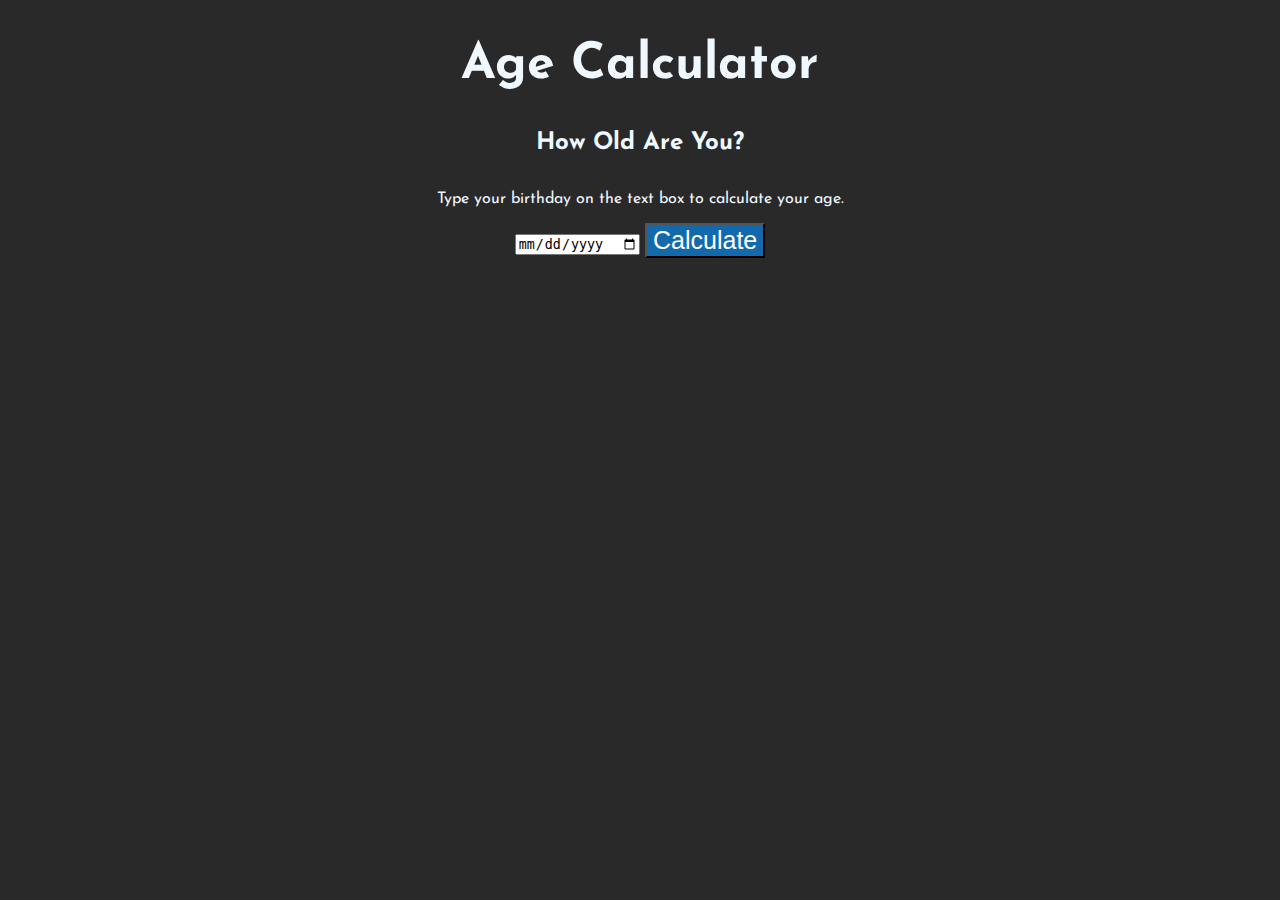
<file: age.html>
<!DOCTYPE html>
<html lang="en">
<head>
    <meta charset="UTF-8">
    <meta http-equiv="X-UA-Compatible" content="IE=edge">
    <meta name="viewport" content="width=device-width, initial-scale=1.0">
    <link rel="stylesheet" href="age.css">
    <link href="https://fonts.googleapis.com/css?family=Josefin+Sans:300,400,700" rel="stylesheet">
   <script src="https://cdnjs.cloudflare.com/ajax/libs/jquery/3.1.1/jquery.min.js"></script>
   <script src="https://cdnjs.cloudflare.com/ajax/libs/twitter-bootstrap/4.0.0-alpha.6/js/bootstrap.min.js"></script>
    <script src="https://cdnjs.cloudflare.com/ajax/libs/twitter-bootstrap/4.0.0-alpha.6/css/bootstrap.min.css"></script>
   <script src="age.js"></script>
    <title>Age Calculator</title>
</head>
<body>

    <h1>Age Calculator</h1>    
      <div class="container">
        <div class="text-center">
          <h2>How Old Are You?</h2>
          <p>Type your birthday on the text box to calculate your age.</p>
          <input type="date" id="birthday">
          <button class="btn btn-primary" id="calculate">Calculate</button>
          <p id="yourAge"></p>
        </div>
      </div> 
<script src="age.js"></script>
<script src="https://cdnjs.cloudflare.com/ajax/libs/jquery/3.1.1/jquery.min.js"></script>
<script src="https://cdnjs.cloudflare.com/ajax/libs/twitter-bootstrap/4.0.0-alpha.6/js/bootstrap.min.js"></script>
</body>
</html>
</file>
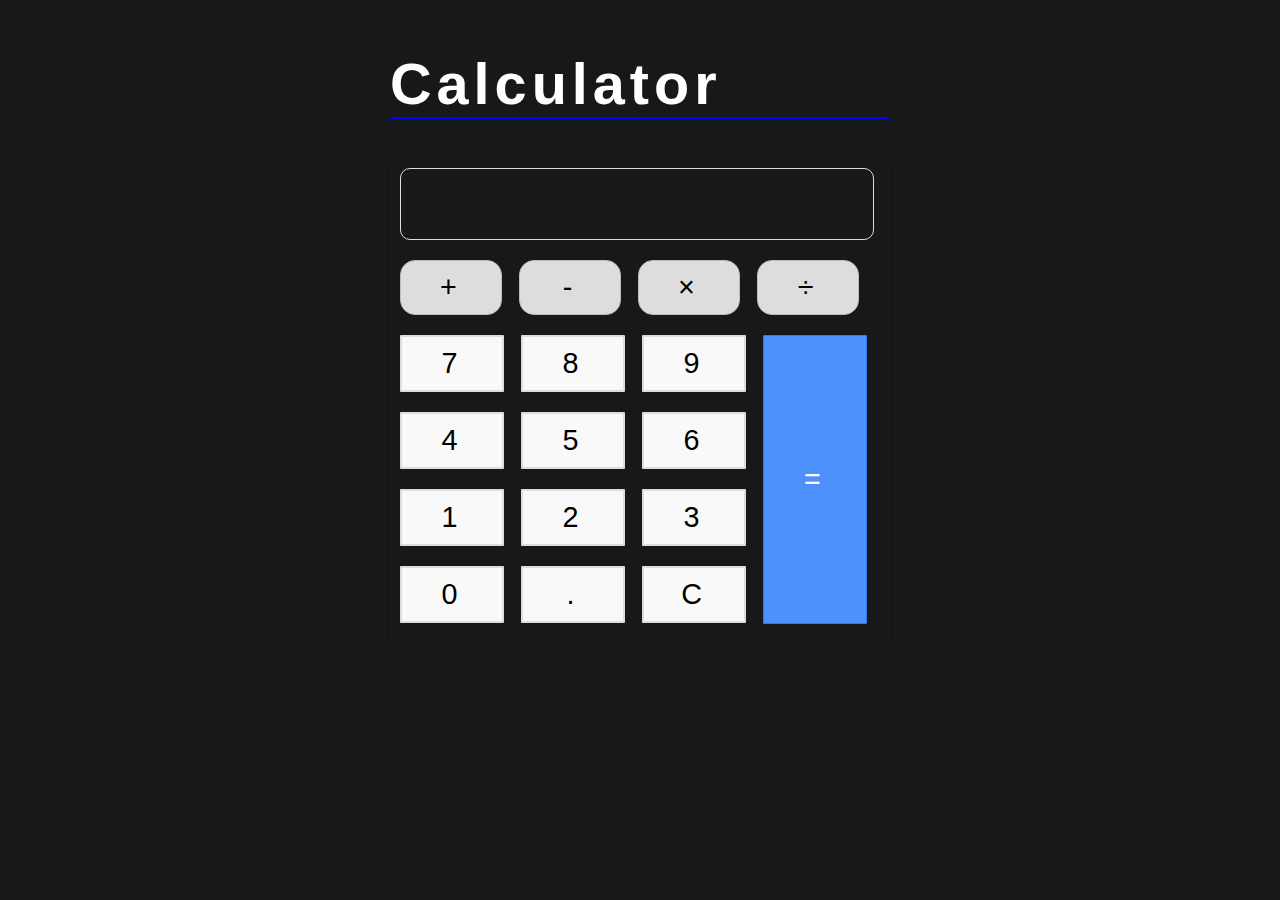
<file: calulator.html>
<!DOCTYPE html>
<html lang="en">
<head>
    <meta charset="UTF-8">
    <meta http-equiv="X-UA-Compatible" content="IE=edge">
    <meta name="viewport" content="width=device-width, initial-scale=1.0">
    <link rel="stylesheet" href="calculator.css">
    <title>Calculator</title>
</head>
<body>
    <h1 style="color: white;border-bottom: 2px solid blue;">Calculator</h1>
    <div class="calculator">
        <div class="input" id="input"></div>
        <div class="buttons">
          <div class="operators">
            <div>+</div>
            <div>-</div>
            <div>&times;</div>
            <div>&divide;</div>
          </div>
          <div class="leftPanel">
            <div class="numbers">
              <div>7</div>
              <div>8</div>
              <div>9</div>
            </div>
            <div class="numbers">
              <div>4</div>
              <div>5</div>
              <div>6</div>
            </div>
            <div class="numbers">
              <div>1</div>
              <div>2</div>
              <div>3</div>
            </div>
            <div class="numbers">
              <div>0</div>
              <div>.</div>
              <div id="clear">C</div>
            </div>
          </div>
          <div class="equal" id="result">=</div>
        </div>
      </div>
    <script src="calculator.js"></script>
</body>
</html>
</file>
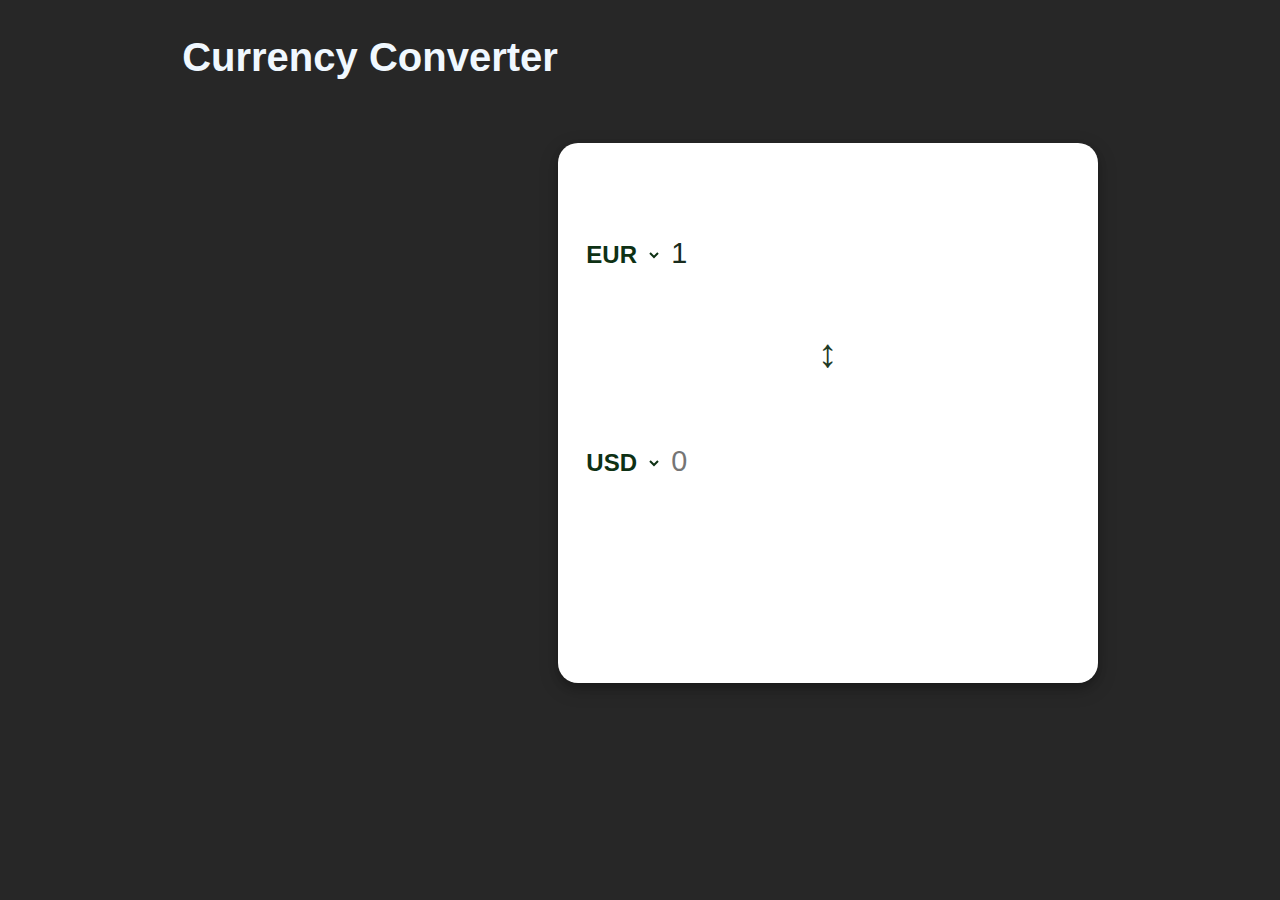
<file: currency.html>
<!DOCTYPE html>
<html lang="en">
<head>
    <meta charset="UTF-8">
    <meta http-equiv="X-UA-Compatible" content="IE=edge">
    <meta name="viewport" content="width=device-width, initial-scale=1.0">
   <link rel="stylesheet" href="currency.css">
    <title>Currency converter</title>
</head>
<body>

  
    <h1 style="font-size: 40px;color: aliceblue;text-align: center;">Currency Converter</h1>
    <div class="container">
        <div class="currency">
            <select name="" id="input_currency">
                            <option value="AED">AED</option>
                            <option value="ARS">ARS</option>
                            <option value="AUD">AUD</option>
                            <option value="BGN">BGN</option>
                            <option value="BRL">BRL</option>
                            <option value="BSD">BSD</option>
                            <option value="CAD">CAD</option>
                            <option value="CHF">CHF</option>
                            <option value="CLP">CLP</option>
                            <option value="CNY">CNY</option>
                            <option value="COP">COP</option>
                            <option value="CZK">CZK</option>
                            <option value="DKK">DKK</option>
                            <option value="DOP">DOP</option>
                            <option value="EGP">EGP</option>
                            <option value="EUR" selected>EUR</option>
                            <option value="FJD">FJD</option>
                            <option value="GBP">GBP</option>
                            <option value="GTQ">GTQ</option>
                            <option value="HKD">HKD</option>
                            <option value="HRK">HRK</option>
                            <option value="HUF">HUF</option>
                            <option value="IDR">IDR</option>
                            <option value="ILS">ILS</option>
                            <option value="INR">INR</option>
                            <option value="ISK">ISK</option>
                            <option value="JPY">JPY</option>
                            <option value="KRW">KRW</option>
                            <option value="KZT">KZT</option>
                            <option value="MXN">MXN</option>
                            <option value="MYR">MYR</option>
                            <option value="NOK">NOK</option>
                            <option value="NZD">NZD</option>
                            <option value="PAB">PAB</option>
                            <option value="PEN">PEN</option>
                            <option value="PHP">PHP</option>
                            <option value="PKR">PKR</option>
                            <option value="PLN">PLN</option>
                            <option value="PYG">PYG</option>
                            <option value="RON">RON</option>
                            <option value="RUB">RUB</option>
                            <option value="SAR">SAR</option>
                            <option value="SEK">SEK</option>
                            <option value="SGD">SGD</option>
                            <option value="THB">THB</option>
                            <option value="TRY">TRY</option>
                            <option value="TWD">TWD</option>
                            <option value="UAH">UAH</option>
                            <option value="USD">USD</option>
                            <option value="UYU">UYU</option>
                            <option value="VND">VND</option>
                            <option value="ZAR">ZAR</option>
            </select>
            <input type="number" name="" id="input_amount" value="1">
        </div>
        <button id="exchange">
                ↕   
            </button>
        <div class="currency">
            <select name="" id="output_currency">
                    <option value="AED">AED</option>
                    <option value="ARS">ARS</option>
                    <option value="AUD">AUD</option>
                    <option value="BGN">BGN</option>
                    <option value="BRL">BRL</option>
                    <option value="BSD">BSD</option>
                    <option value="CAD">CAD</option>
                    <option value="CHF">CHF</option>
                    <option value="CLP">CLP</option>
                    <option value="CNY">CNY</option>
                    <option value="COP">COP</option>
                    <option value="CZK">CZK</option>
                    <option value="DKK">DKK</option>
                    <option value="DOP">DOP</option>
                    <option value="EGP">EGP</option>
                    <option value="EUR">EUR</option>
                    <option value="FJD">FJD</option>
                    <option value="GBP">GBP</option>
                    <option value="GTQ">GTQ</option>
                    <option value="HKD">HKD</option>
                    <option value="HRK">HRK</option>
                    <option value="HUF">HUF</option>
                    <option value="IDR">IDR</option>
                    <option value="ILS">ILS</option>
                    <option value="INR">INR</option>
                    <option value="ISK">ISK</option>
                    <option value="JPY">JPY</option>
                    <option value="KRW">KRW</option>
                    <option value="KZT">KZT</option>
                    <option value="MXN">MXN</option>
                    <option value="MYR">MYR</option>
                    <option value="NOK">NOK</option>
                    <option value="NZD">NZD</option>
                    <option value="PAB">PAB</option>
                    <option value="PEN">PEN</option>
                    <option value="PHP">PHP</option>
                    <option value="PKR">PKR</option>
                    <option value="PLN">PLN</option>
                    <option value="PYG">PYG</option>
                    <option value="RON">RON</option>
                    <option value="RUB">RUB</option>
                    <option value="SAR">SAR</option>
                    <option value="SEK">SEK</option>
                    <option value="SGD">SGD</option>
                    <option value="THB">THB</option>
                    <option value="TRY">TRY</option>
                    <option value="TWD">TWD</option>
                    <option value="UAH">UAH</option>
                    <option value="USD" selected>USD</option>
                    <option value="UYU">UYU</option>
                    <option value="VND">VND</option>
                    <option value="ZAR">ZAR</option>
            </select>
            <input type="number" name="" id="output_amount" placeholder="0"/>
        </div>
        <div class="result">
                <div class="rate" id="rate"></div>

        </div>
        
    </div>



    <script src="currency.js"></script>
</body>
</html>
</file>
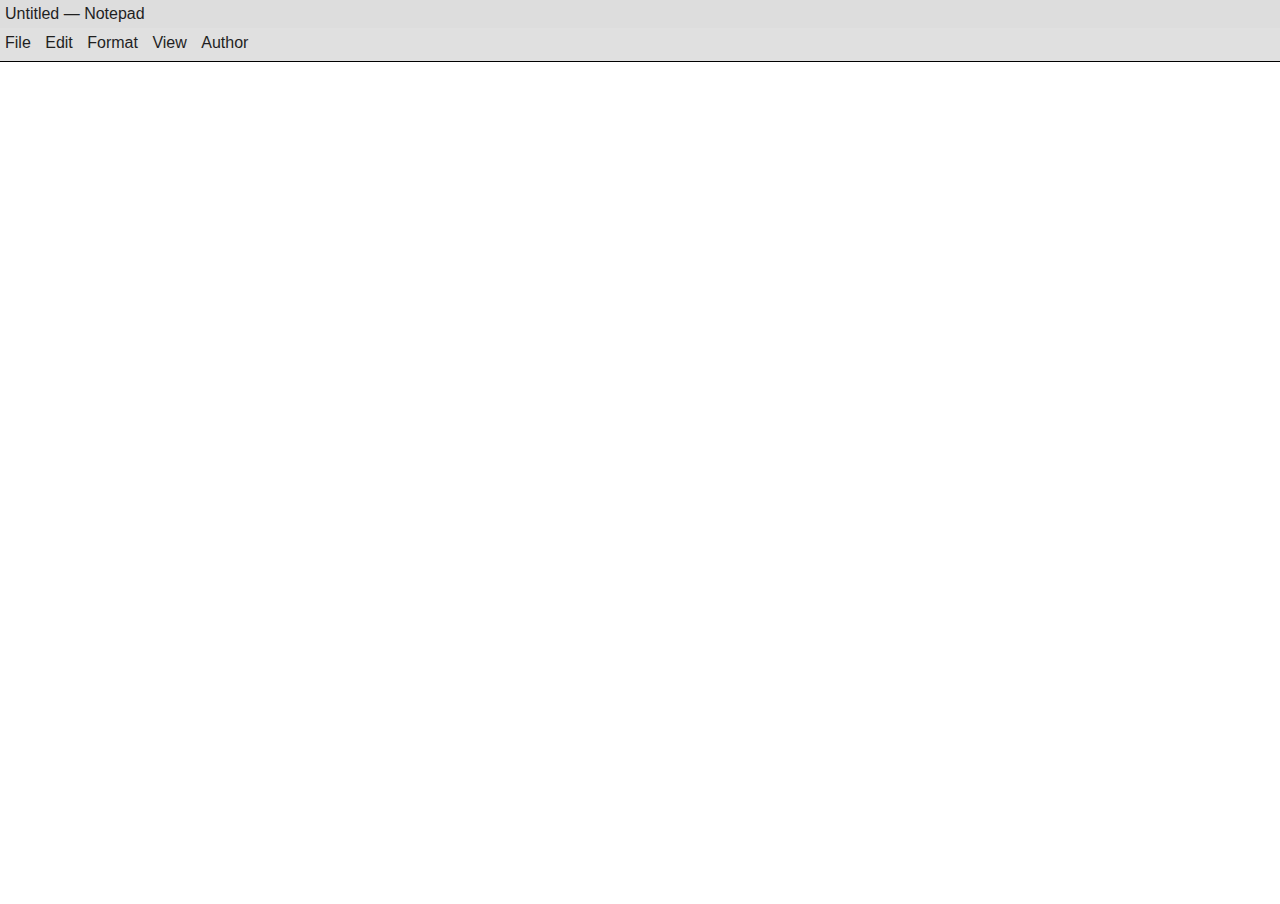
<file: notepad.html>
<!DOCTYPE html>
<html lang="en">
<head>
    <meta charset="UTF-8">
    <meta http-equiv="X-UA-Compatible" content="IE=edge">
    <meta name="viewport" content="width=device-width, initial-scale=1.0">
<link rel="stylesheet" href="notepad.css">
    <title>Notepad</title>
</head>
<body>
    <header>
        <span>
          <span class="fa fa-file-text-o" aria-hidden="true"></span>
        <span class="title">Untitled</span> &#8212; Notepad
        </span>
        <nav>
          <ul>
            <li>File
              <ul>
                <li id="new_file">New</li>
                <li>Open
                  <ul>
                    <li id="open_cookie_button">Cookie</li>
                    <li id="open_file_button">File</li>
                  </ul></li>
                <li>Save  
                  <ul>
                    <li id="save_cookie">Cookie</li>
                    <li id="save_file">File</li>
                  </ul>
                </li>
              </ul>
            </li>
            <li>Edit
              <ul>
                <li id="undo">Undo</li>
                <li>Redo</li>
                <li>Cute</li>
                <li id="copy">Copy</li>
                <li id="paste">Paste</li>
                <li>Find</li>
                <li>Change to</li>
                <li>Go to</li>
                <li>Select all</li>
              </ul>
            </li>
            <li>Format
              <ul>
                <li>Font</li>
              </ul>
            </li>
            <li>View
              <ul>
                <li id="option_statusbar">Status Bar</li>
              </ul>
            </li>
            <li>Author</li>
          </ul>
        </nav>
      </header>
      <main>
        <textarea id="main"></textarea>
        <div class="status-bar flex hide">
          <div>Line: <span id="line_number">1</span></div>
          <div>Letters: <span id="letters_number">0</span></div>
        </div>
        <div class="alert hide">
          <div>Alert</div>
          <div>Note saved</div>
        </div>
        <div id="save_cookie_dialog" class="dialog-window auto-height">
          <div>Save file to cookie</div>
          <div>
            <form id="save_cookie_form">
              <label for="save_cookie_form_name">Name:</label>
              <input type="text" id="save_cookie_form_name" class="input">
              <button type="submit" class="button">Save</button>
            </form>
          </div>
        </div> 
        <div id="save_file_dialog" class="dialog-window auto-height">
          <div>Save file</div>
          <div>
            <form id="save_file_form">
              <label for="save_file_form_name">File name:</label>
              <input type="text" id="save_file_form_name" class="input">
              <button type="submit" class="button">Save</button>
            </form>
          </div>
        </div> 
        <div id="open_cookie_dialog" class="dialog-window">
          <div>Open file from cookie</div>
          <div>
            <div class="open_cookie_div"></div>
          </div>
        </div>
        <input type="file" class="open_file" id="open_file">
      </main>



 <script src="notepad.js"></script>   
</body>
</html>
</file>
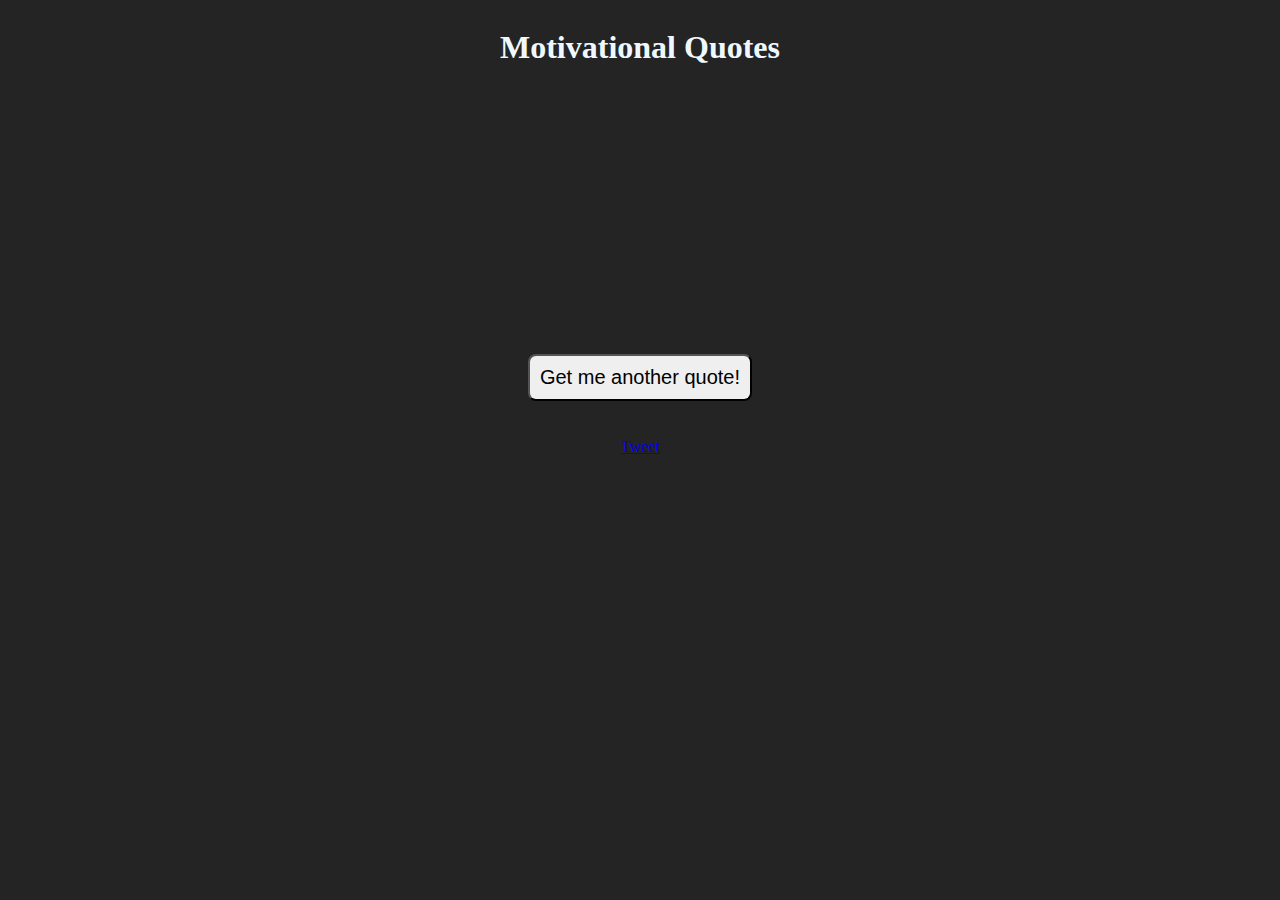
<file: quotes.html>
<!DOCTYPE html>
<html lang="en">
<head>
    <meta charset="UTF-8">
    <meta http-equiv="X-UA-Compatible" content="IE=edge">
    <meta name="viewport" content="width=device-width, initial-scale=1.0">
    <link rel="stylesheet" href="quotes.css">
    <title>Motivational Quotes</title>
</head>
<body>


    <div class="container">
        <div class="row">
          <div class="col">
            <h1>Motivational Quotes</h1>
            <p id="quote" class="bg-info"></p>
      
            <button id="btnQuote" class="btn btn-lg btn-danger">Get me another quote!</button>
            <p id="tweet"><a href="https://twitter.com/share?ref_src=twsrc%5Etfw" class="twitter-share-button" data-show-count="false" data-text="">Tweet</a><script async src="https://platform.twitter.com/widgets.js" charset="utf-8"></script></p>
                  
        
          </div>
        </div>
      </div>
      
      
      
      
    <script src="quotes.js"></script>
</body>
</html>
</file>
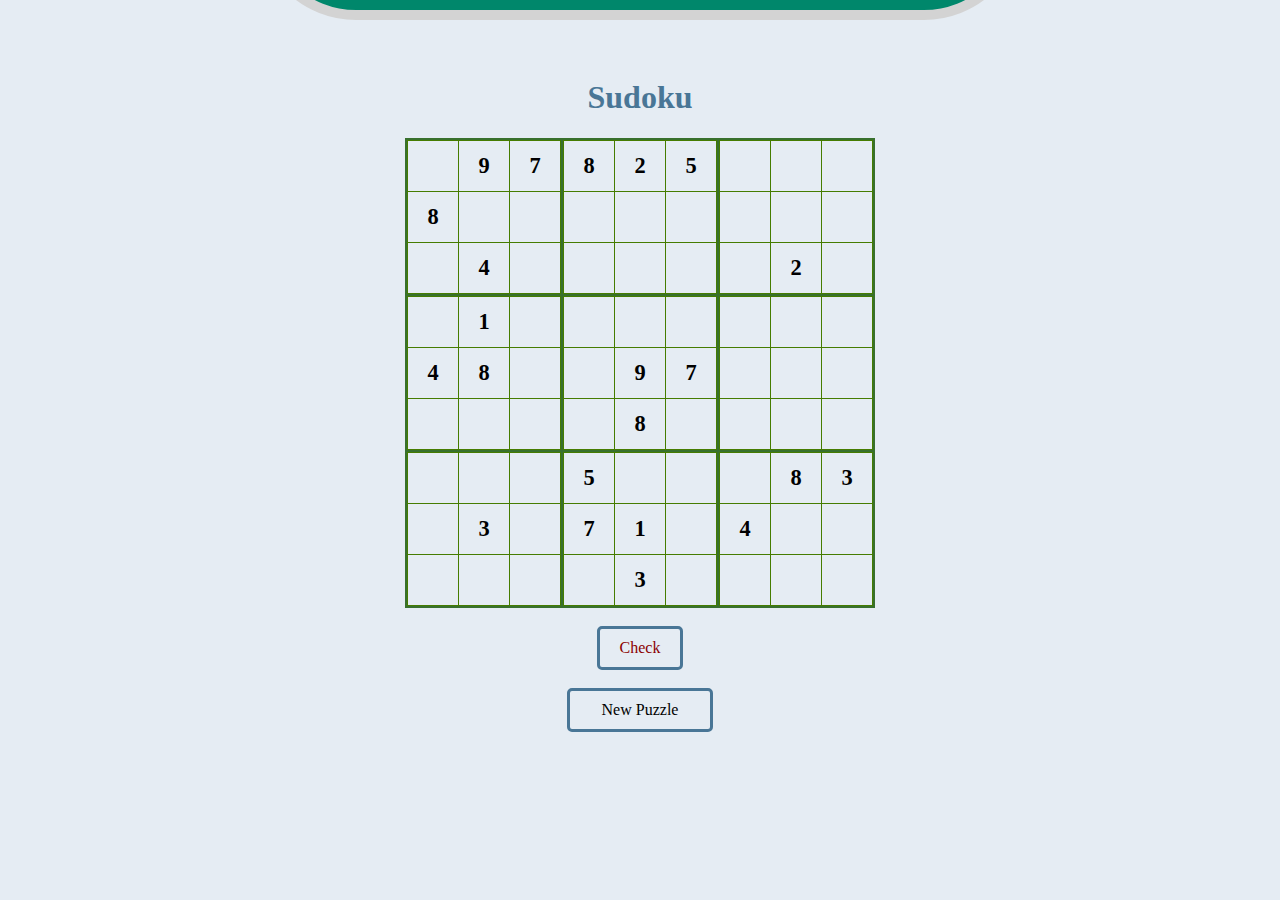
<file: sodu.html>
<!DOCTYPE html>
<html>
  <head>
    <title>Sudoku</title>
    <link rel="stylesheet" href="sodu.css">
  </head>
  <body>
    <div class="settings">

        <h2>Settings</h2>
        <h4>Settings will apply next game</h4>
      
        <div class="setOne">
          <fieldset class="difficulty">
            <legend>Difficulty</legend>
      
            <p>
              <label for="easy">Easy:</label>
              <input type="radio" name="difficulty" id="easy" value="easy" />
            </p>
            <p>
              <label for="medium">Medium:</label>
              <input type="radio" name="difficulty" id="medium" value="medium" checked="checked" />
            </p>
            <p>
              <label for="hard">Hard:</label>
              <input type="radio" name="difficulty" id="hard" value="hard" />
            </p>
      
          </fieldset>
      
        </div>
        <div class="setTwo">
          <fieldset class="display">
            <legend>Display</legend>
            <h6>under developement</h6>
            <p>
              <label for="desktop">Desktop:</label>
              <input type="radio" name="display" id="desktop" value="desktop" />
            </p>
            <p>
              <label for="mobile">Mobile:</label>
              <input type="radio" name="display" id="mobile" value="mobile" checked="checked" />
            </p>
      
          </fieldset>
        </div>
        <div class="setThree">
          <fieldset class="misc">
            <legend>Misc</legend>
            <label for="restart" id='restartLabel'>Warn Before Restarting?</label>
            <input type="checkbox" name="restart" id="makeSure" />
          </fieldset>
        </div>
        <h3 id="min" class="minimized topBar"></h3>
      </div>
      
      
      <h1>Sudoku</h1>
      
      <div class="sudoku">
        <table id='main'>
          <tr>
            <td>
              <table>
                <tr>
                  <td class="target" draggable="true">1</td>
                  <td class="target" draggable="true">2</td>
                  <td class="target" draggable="true">3</td>
                </tr>
                <tr>
                  <td class="target" draggable="true">4</td>
                  <td class="target" draggable="true">5</td>
                  <td class="target" draggable="true">6</td>
                </tr>
                <tr>
                  <td class="target" draggable="true">7</td>
                  <td class="target" draggable="true">8</td>
                  <td class="target" draggable="true">9</td>
                </tr>
              </table>
            </td>
            <td>
              <table>
                <tr>
                  <td class="target" draggable="true">1</td>
                  <td class="target" draggable="true">2</td>
                  <td class="target" draggable="true">3</td>
                </tr>
                <tr>
                  <td class="target" draggable="true">4</td>
                  <td class="target" draggable="true">5</td>
                  <td class="target" draggable="true">6</td>
                </tr>
                <tr>
                  <td class="target" draggable="true">7</td>
                  <td class="target" draggable="true">8</td>
                  <td class="target" draggable="true">9</td>
                </tr>
              </table>
            </td>
            <td>
              <table>
                <tr>
                  <td class="target" draggable="true">1</td>
                  <td class="target" draggable="true">2</td>
                  <td class="target" draggable="true">3</td>
                </tr>
                <tr>
                  <td class="target" draggable="true">4</td>
                  <td class="target" draggable="true">5</td>
                  <td class="target" draggable="true">6</td>
                </tr>
                <tr>
                  <td class="target" draggable="true">7</td>
                  <td class="target" draggable="true">8</td>
                  <td class="target" draggable="true">9</td>
                </tr>
              </table>
            </td>
          </tr>
          <tr>
            <td>
              <table>
                <tr>
                  <td class="target" draggable="true">1</td>
                  <td class="target" draggable="true">2</td>
                  <td class="target" draggable="true">3</td>
                </tr>
                <tr>
                  <td class="target" draggable="true">4</td>
                  <td class="target" draggable="true">5</td>
                  <td class="target" draggable="true">6</td>
                </tr>
                <tr>
                  <td class="target" draggable="true">7</td>
                  <td class="target" draggable="true">8</td>
                  <td class="target" draggable="true">9</td>
                </tr>
              </table>
            </td>
            <td>
              <table>
                <tr>
                  <td class="target" draggable="true">1</td>
                  <td class="target" draggable="true">2</td>
                  <td class="target" draggable="true">3</td>
                </tr>
                <tr>
                  <td class="target" draggable="true">4</td>
                  <td class="target" draggable="true">5</td>
                  <td class="target" draggable="true">6</td>
                </tr>
                <tr>
                  <td class="target" draggable="true">7</td>
                  <td class="target" draggable="true">8</td>
                  <td class="target" draggable="true">9</td>
                </tr>
              </table>
            </td>
            <td>
              <table>
                <tr>
                  <td class="target" draggable="true">1</td>
                  <td class="target" draggable="true">2</td>
                  <td class="target" draggable="true">3</td>
                </tr>
                <tr>
                  <td class="target" draggable="true">4</td>
                  <td class="target" draggable="true">5</td>
                  <td class="target" draggable="true">6</td>
                </tr>
                <tr>
                  <td class="target" draggable="true">7</td>
                  <td class="target" draggable="true">8</td>
                  <td class="target" draggable="true">9</td>
                </tr>
              </table>
            </td>
          </tr>
          <tr>
            <td>
              <table>
                <tr>
                  <td class="target" draggable="true">1</td>
                  <td class="target" draggable="true">2</td>
                  <td class="target" draggable="true">3</td>
                </tr>
                <tr>
                  <td class="target" draggable="true">4</td>
                  <td class="target" draggable="true">5</td>
                  <td class="target" draggable="true">6</td>
                </tr>
                <tr>
                  <td class="target" draggable="true">7</td>
                  <td class="target" draggable="true">8</td>
                  <td class="target" draggable="true">9</td>
                </tr>
              </table>
            </td>
            <td>
              <table>
                <tr>
                  <td class="target" draggable="true">1</td>
                  <td class="target" draggable="true">2</td>
                  <td class="target" draggable="true">3</td>
                </tr>
                <tr>
                  <td class="target" draggable="true">4</td>
                  <td class="target" draggable="true">5</td>
                  <td class="target" draggable="true">6</td>
                </tr>
                <tr>
                  <td class="target" draggable="true">7</td>
                  <td class="target" draggable="true">8</td>
                  <td class="target" draggable="true">9</td>
                </tr>
              </table>
            </td>
            <td>
              <table>
                <tr>
                  <td class="target" draggable="true">1</td>
                  <td class="target" draggable="true">2</td>
                  <td class="target" draggable="true">3</td>
                </tr>
                <tr>
                  <td class="target" draggable="true">4</td>
                  <td class="target" draggable="true">5</td>
                  <td class="target" draggable="true">6</td>
                </tr>
                <tr>
                  <td class="target" draggable="true">7</td>
                  <td class="target" draggable="true">8</td>
                  <td class="target" draggable="true">9</td>
                </tr>
              </table>
            </td>
          </tr>
        </table>
      </div>
      
      <div class="nums desktop">
        <div class="orig" draggable="true">
          <p>1</p>
        </div>
        <div class="orig" draggable="true">
          <p>2</p>
        </div>
        <div class="orig" draggable="true">
          <p>3</p>
        </div>
        <div class="orig" draggable="true">
          <p>4</p>
        </div>
        <div class="orig" draggable="true">
          <p>5</p>
        </div>
        <div class="orig" draggable="true">
          <p>6</p>
        </div>
        <div class="orig" draggable="true">
          <p>7</p>
        </div>
        <div class="orig" draggable="true">
          <p>8</p>
        </div>
        <div class="orig" draggable="true">
          <p>9</p>
        </div>
      </div>
      <br>
      <p class="btn">Check</p>
      <br>
      <p class="btn" id="start">New Puzzle</p>
      
      <div class="keypad">
        <div class="close">X</div>
        <div>1</div>
        <div>2</div>
        <div>3</div>
        <div>4</div>
        <div>5</div>
        <div>6</div>
        <div>7</div>
        <div>8</div>
        <div>9</div>
      </div>
      <script src="sodu.js"></script>
  </body>
</html>
</file>
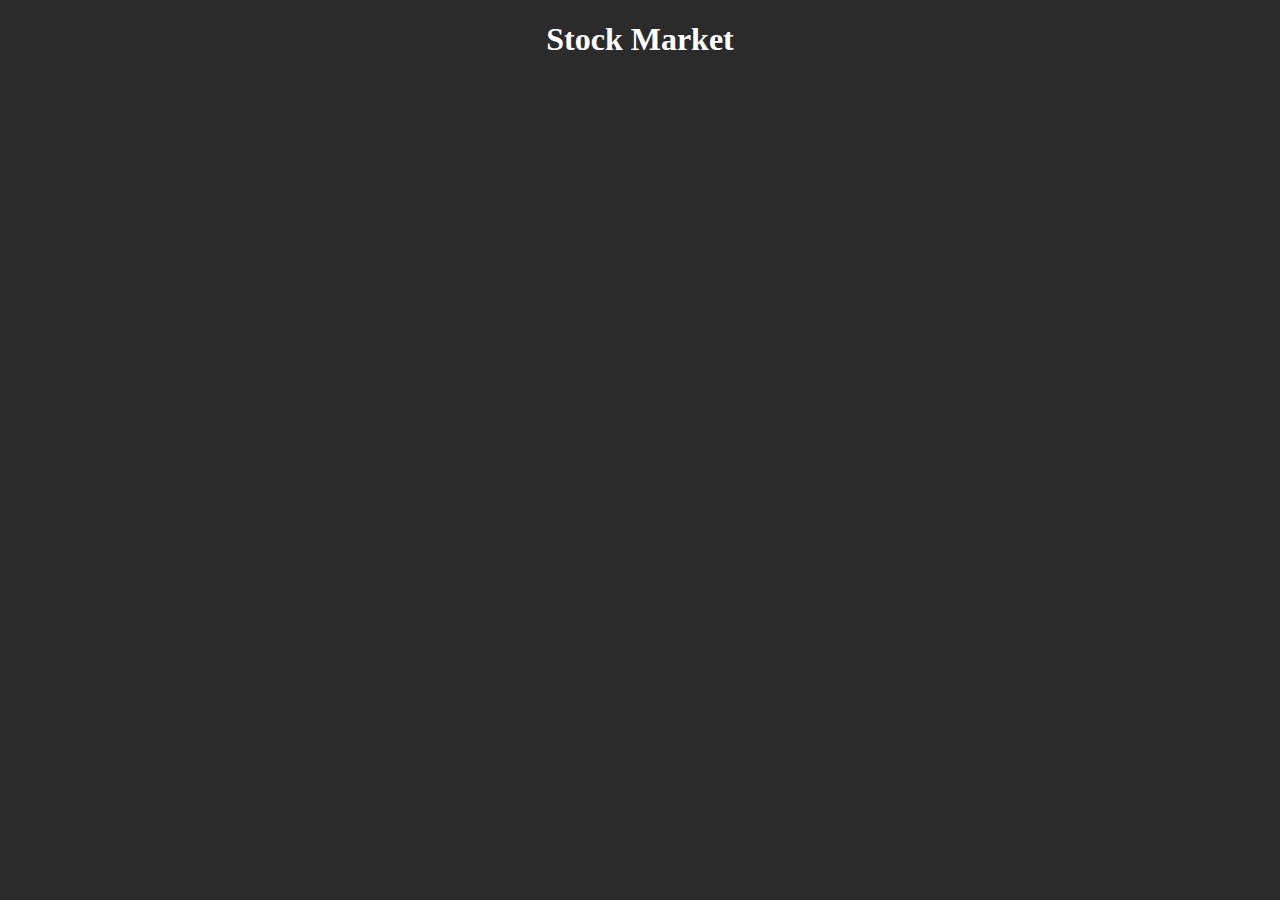
<file: stock.html>
<!DOCTYPE html>
<html lang="en">
<head>
    <meta charset="UTF-8">
    <meta http-equiv="X-UA-Compatible" content="IE=edge">
    <meta name="viewport" content="width=device-width, initial-scale=1.0">
    <link rel="stylesheet" href="stock.css">
    <title>Stock Market</title>
</head>
<body>
    <h1>Stock Market</h1>
    <iframe id="moneywiz_widget" name="moneywiz_widget" src="//money.rediff.com/widget/moneywizwidget" scrolling="no" frameborder="0" marginHeight="0" marginWidth="0" style="width:500px; height:500px"></iframe>
</body>
</html>
</file>
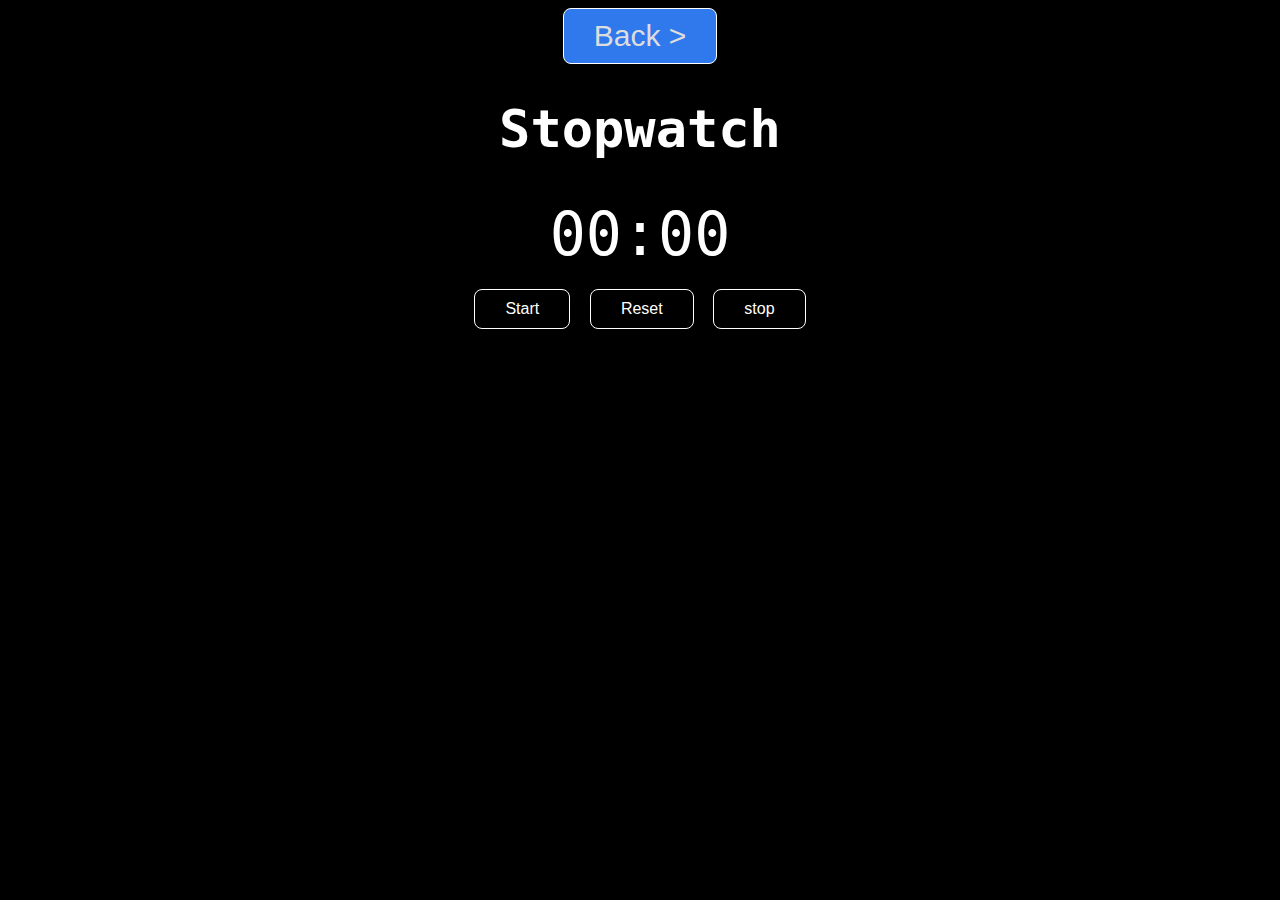
<file: stopwatch.html>
<!DOCTYPE html>
<html lang="en">
<head>
    <meta charset="UTF-8">
    <meta http-equiv="X-UA-Compatible" content="IE=edge">
    <meta name="viewport" content="width=device-width, initial-scale=1.0">
   <link rel="stylesheet" href="stopwatch.css">
    <title>Stopwach</title>
</head>
<body>
    <div class="back_button"><a href="application.html"><Button>Back ></Button></a></div>

    <h1>Stopwatch</h1>  
    <div id="timer">00:00</div>
    <button id="start">Start</button>
    <button id="reset">Reset</button>
    <button id="stop">stop</button>

    <script src="stopwatch.js"></script>
</body>
</html>
</file>
<file: age.css>
body {
    font-family: 'Josefin Sans', sans-serif !important;
    background-color: rgb(41, 41, 41);
    color: aliceblue;
  }
  
  nav {
    margin-top: 2em;
    margin-bottom: 2em;
  }
  
  nav a {
    font-family: 'Josefin Sans', sans-serif;
    font-size: 1.5em;
    padding-right: .5em;
  }
  
  nav a:hover {
    text-decoration: none;
    border-left: .2em solid #0d025e;
    color: #0d025e;
  }
  
  h2 {
    margin-bottom: 1.5em;
    font-weight: 700;
  }
  h1{
      text-align: center;
      margin: 40px;
      font-size: 50px;
  }
  .container{
      width: 100%;
      justify-content: center;
      align-items: center;
  }
  .text-center{
      text-align: center;
  }
  .btn{
      font-size: 25px;
      background-color: rgb(18, 105, 171);
      color: white;
  }
  .btn:hover{
      background-color: white;
      color: blue;
  }
</file>
<file: calculator.css>
body {
    width: 500px;
    margin: 4% auto;
    font-family: 'Source Sans Pro', sans-serif;
    letter-spacing: 5px;
    font-size: 1.8rem;
    -moz-user-select: none;
    -webkit-user-select: none;
    -ms-user-select: none;
    background-color: #171819;
  }
  
  .calculator {
    padding: 10px;
    -webkit-box-shadow: 0px 1px 4px 0px rgba(0, 0, 0, 0.2);
    box-shadow: 0px 1px 4px 0px rgba(0, 0, 0, 0.2);
    border-radius: 1px;
  }
  
  .input {
    border: 1px solid #ddd;
    color:wheat;
    border-radius: 10px;
    height: 60px;
    padding-right: 15px;
    padding-top: 10px;
    text-align: right;
    margin-right: 6px;
    font-size: 2.5rem;
    overflow-x: auto;
    transition: all .2s ease-in-out;
  }
  
  .input:hover {
    border: 1px solid #bbb;
    -webkit-box-shadow: inset 0px 1px 4px 0px rgba(0, 0, 0, 0.2);
    box-shadow: inset 0px 1px 4px 0px rgba(0, 0, 0, 0.2);
  }
  

  .operators div {
    display: inline-block;
    border: 1px solid #bbb;
    border-radius: 15px;
    width: 80px;
    text-align: center;
    padding: 10px;
    margin: 20px 4px 10px 0;
    cursor: pointer;
    background-color: #ddd;
    transition: border-color .2s ease-in-out, background-color .2s, box-shadow .2s;
  }
  
  .operators div:hover {
    background-color: #ddd;
    -webkit-box-shadow: 0px 1px 4px 0px rgba(0, 0, 0, 0.2);
    box-shadow: 0px 1px 4px 0px rgba(0, 0, 0, 0.2);
    border-color: #aaa;
  }
  
  .operators div:active {
    font-weight: bold;
  }
  
  .leftPanel {
    display: inline-block;
  }
  
  .numbers div {
    display: inline-block;
    border: 2px solid #ddd;
    border-radius: 1px;
    width: 80px;
    text-align: center;
    padding: 10px;
    margin: 10px 4px 10px 0;
    cursor: pointer;
    background-color: #f9f9f9;
    transition: border-color .2s ease-in-out, background-color .2s, box-shadow .2s;
  }
  
  .numbers div:hover {
    background-color: #f1f1f1;
    -webkit-box-shadow: 0px 1px 4px 0px rgba(0, 0, 0, 0.2);
    box-shadow: 0px 1px 4px 0px rgba(0, 0, 0, 0.2);
    border-color: #bbb;
  }
  
  .numbers div:active {
    font-weight: bold;
  }
  
  div.equal {
    display: inline-block;
    border: 1px solid #3079ED;
    border-radius: 1px;
    width: 17%;
    text-align: center;
    padding: 127px 10px;
    margin: 10px 6px 10px 0;
    vertical-align: top;
    cursor: pointer;
    color: #FFF;
    background-color: #4d90fe;
    transition: all .2s ease-in-out;
  }
  
  div.equal:hover {
    background-color: #307CF9;
    -webkit-box-shadow: 0px 1px 4px 0px rgba(0, 0, 0, 0.2);
    box-shadow: 0px 1px 4px 0px rgba(0, 0, 0, 0.2);
    border-color: #1857BB;
  }
  
  div.equal:active {
    font-weight: bold;
  }
  .back_button a button{
      font-size: 30px;
      border-radius: 8px;
      background-color: #3079ED;
      color: #ddd;
      outline: none;
      transition: 0.5s;
    }

  .back_button a button:hover{
    font-size: 30px;
    border-radius: 8px;
    background-color: #144798;
    color: #ddd;
  }
</file>
<file: currency.css>
body{
    background-color: rgb(39, 39, 39);
    display: flex;
    justify-content: center;
    text-align: center;
    font-family: Verdana, Geneva, Tahoma, sans-serif;
    font-size: 25px;
}
  
.container{
    height: 500px;
    width: 500px;
    /* background-image: linear-gradient(to bottom left,#a4d1a2,#b1eece ); */
    background-color:#ffffff;
    margin-top: 15vh;
    padding:20px;
    border: none;
    border-radius: 20px;
    box-shadow: 0 4px 8px 0 rgba(0, 0, 0, 0.2), 0 6px 20px 0 rgba(0, 0, 0, 0.19);
    color: #000000;
    opacity: 1;
    text-align: center;
    align-content: center;
}

.currency{
    padding-top: 5%;
    padding-bottom: 5%;
    
}

.currency select {
    font-family: Verdana, Geneva, Tahoma, sans-serif;
background-color:transparent;
color: #0e3114;
width : 80px;
height: 32px;
border: none;
border-radius: 5px;
font-size: 1.5rem;
font-weight: bold;

}

.currency input {
    font-family: Verdana, Geneva, Tahoma, sans-serif;

    background-color: transparent;
    color: #192c1e;
    width: 400px;
    height: 40px;
    border: none;
    border-radius: 30px;
    padding:2px;
    font-size: 1.8rem;
    font-weight: 500;
    margin-top: 4px;
    
}
.currency select option{
    background-color: #89c095;
    font-size: 1rem;
    color: rgb(20, 41, 26);
    
}

.result {

    display: flex;
	align-items: center;
	justify-content: center;
}

 button#exchange  {
    width: 80px;
    height: 80px;
    margin-top: 15px;
    margin-bottom: 15px;
    background-color: transparent;
    color:#213a25;
    font-weight: bold;
    font-size: 2.5rem;
    text-align: center;
    justify-content: center;
    padding-bottom : 0.3rem;
    border: none;
   /* border: 2px solid #000;*/
    border-radius: 50%;
}

 button#exchange:hover{
    color: #213a25;
    background-color: #569456;
    border: none;
    border-radius: 50%;
}

 button#exchange:active{
}

 .rate{
   
    color: #5f2419;    
    width: 500px;
    height: 35px;
    border-radius: 15px   ;
    border-radius: 35px;
    margin-top: 80px;
    font-weight: 500;
    font-size: 2rem;
    text-align: center;
}

select:focus, input:focus, button:focus {
	outline: 0;
}
.back_button a button{
    font-size: 30px;
    border-radius: 8px;
    background-color: #3079ED;
    color: #ddd;
    outline: none;
    transition: 0.5s;
  }

.back_button a button:hover{
  font-size: 30px;
  border-radius: 8px;
  background-color: #144798;
  color: #ddd;
}
</file>
<file: notepad.css>
body, html
{
  margin: 0;
  padding: 0;
  width: 100%;
  height: 100%;
  overflow-x: hidden;
}
.flex
{
  display: -webkit-box;
  display: -moz-box;
  display: -ms-flexbox;   
  display: -webkit-flex;     
  display: flex;
}
.hide
{
  visibility: hidden;
}
.show
{
  visibility: visible;
}
.input
{
  width: 98%;
  padding: 5px;
  border-radius: 3px;
  border: 1px solid black;
  margin-top: 5px;
  outline: none;
  font-size: 16px;
}
.button
{
  width: 100%;
  padding: 5px;
  text-align: center;
  margin-top: 10px;
  border-radius: 4px;
  border: 1px solid gray;
  font-size: 19px;
  background: #2b2b2b;
  color: white;
}
.button:hover
{
  cursor: pointer;
  background: #444444; 
}
header
{
  color: #1F1F1F;
  font-family: Arial, "Helvetica Neue", Helvetica, sans-serif;
}
header > span
{
  padding: 5px;
  display: block;
  background: #dddddd;
}
nav
{
  background: #E0E0E0;
  padding-top: 3px;
}
header > nav > ul, header > nav > ul > li > ul, header > nav > ul > li > ul > li > ul
{
  padding: 0;
  margin: 0;
  list-style-type: none;
}
header > nav > ul > li
{
  display: inline-block;
  padding: 3px;
  margin-right: 2px;
  margin-left: 2px;
  padding-bottom: 9px;
}
header > nav > ul > li > ul
{
  display: none;
  position: absolute;
  margin-left: -3.5px;
}
header > nav > ul > li:hover
{
  background: #CFCFCF;
  cursor: pointer;
}
header > nav > ul > li:hover > ul 
{
  margin-top: 8px;
  display: block;
  background: #CFCFCF;
  cursor: pointer;
}
header > nav > ul > li > ul > li,  header > nav > ul > li > ul > li > ul > li
{
  width: 80px;
  padding: 5px;
}
header > nav > ul > li > ul > li:hover
{
  background: #BDBDBD;
}
 header > nav > ul > li > ul > li > ul
{
  display: none;
  position: absolute;
  margin-left: 83px;
  margin-top: -22px;
  text-align: center;
}
header > nav > ul > li > ul > li:hover > ul
{
  display: block;
  background: #BDBDBD;
  cursor: pointer;
}
header > nav > ul > li > ul > li > ul > li:hover
{
  background: #A8A8A8;
}
main
{
  border-top: 1px solid black;
  height: 93.1%;
}
main > textarea
{
  display: block;
  width: 99.6%;
  height: 100%;
  resize: none;
  outline: none;
  border: none;
}
.status-bar
{
  font-family: 'Lato', sans-serif;
  top: 96%;
  padding: 5px;
  height: 35px;
  width: 99.4%;
  background: black;
  color: white;
  position: fixed;
  justify-content: space-between;
}
.alert
{
  position: fixed;
  top: 10%;
  left: 80%;
  font-family: 'Lato', sans-serif;
  text-align: center;
  border: 1px solid gray;
  border-radius: 10px;
  width: 200px;
  color: white;
}
.alert > div:first-child
{
  border-top-left-radius: 10px;
  border-top-right-radius: 10px;
  background: #18191A;
  font-size: 22px;
  padding: 7px;
}
.alert > div:nth-child(2)
{
  background: #2F3030;
  padding: 10px;
  border-bottom-left-radius: 10px;
  border-bottom-right-radius: 10px;
}
.dialog
{
  top:0;
  left: 0;
  position: fixed;
  width: 100%;
  height: 100%;
  background: rgba(255, 255, 255, 0.8);
  align-items: center;
  justify-content: center;
  flex-direction: column;
}
.dialog > div
{
  border: 1px solid black;
  border-radius: 5px;
  width: 60%;
  height: 60%;
  background: #EEEEEE;
  font-family: 'Lato', sans-serif;
}
.dialog > div > div:first-child
{
  justify-content: space-between;
  border-bottom: 1px solid white;
  padding: 10px;
  padding-bottom: 8px;
  background: #353535;
  color: white;
}
.dialog > div > div:first-child > span
{ 
  font-size: 27px;
}
.dialog > div > div:first-child > span:hover
{
  cursor: pointer;
  color: #dbd9d9;
}
.dialog > div > div:first-child > div
{
  font-size: 24px;
  display: block;
}
.dialog > div > div:nth-child(2)
{
  padding: 5px;
  font-size: 19px;
}
.dialog-auto-height > div
{
  height: auto;
}
.open_file
{
  display: none;
}
.open_cookie_div
{
    overflow-y: auto;
    max-height: 520px;
}
.open_cookie_div > div
{
  display: -webkit-box;
  display: -moz-box;
  display: -ms-flexbox;   
  display: -webkit-flex;     
  display: flex;
  justify-content: space-between;
  padding-top: 6px;
  padding-bottom: 10px;
}
.open_cookie_div > div > span:nth-child(2) > span:nth-child(2)
{
  margin-left: 0px;
}
.open_cookie_div > div:hover
{
  cursor: pointer;
}
.open_cookie_div > div:hover > span:first-child
{
  text-decoration: underline;
}
.open_cookie_div > div > span:nth-child(2):hover
{
  color: red;
}
</file>
<file: quotes.css>
body {
    text-align: center;
   background-color: rgb(36, 36, 36);
   color: aliceblue;
  }
  
  #quote {
    display: flex;
    height: 10em;
    width: 25em;
    font-size: 1.5em;
    text-align: center;
    display: flex;
    justify-content: center;
    align-items: center;
  }
  
  .container {
    height: 100%;
    display: flex;
    justify-content: center;
    align-items: center;
  }
  
  #tweet {
    padding: 1.3em;
  }
  .btn{
      font-size: 20px;
      border-radius: 8px;
      outline: none;
      padding: 10px;
  }
  .btn:hover{
      color: aliceblue;
      background-color: rgb(79, 31, 211);
      transition: 0.5s;
  }
</file>
<file: sodu.css>
html {
    position: relative;
  }
  
  body {
    background-color: #e5ecf3;
    padding: 50px;
  }
  
  h1 {
    text-align: center;
    color: #497696;
  }
  
  .sudoku {
    height: 60%;
  }
  
  table {
    border: 1px solid grey;
    border-collapse: collapse;
    text-align: center;
    border-spacing: none;
    margin: 0 auto;
    height: 100%;
    width: 100%;
  }
  
  td {
    border: 2px solid #38702d;
    padding: 0;
  }
  
  td td {
    border: 1px solid #457c00;
    width: 50px;
    height: 50px;
    font-weight: bold;
    font-size: 1.4em;
    color: darkred;
    z-index: 100;
  }
  
  .nums {
    text-align: center;
    height: 30px;
    margin-bottom: 50px;
    display: none;
  }
  
  .orig {
    position: relative;
    display: inline-block;
    width: 40px;
    height: 20px;
    font-size: 1.25em;
    border: 2px solid #9999ee;
    padding: 10px;
    border-radius: 10px;
    text-align: center;
    font-weight: bold;
  }
  
  .orig p {
    height: 100%;
    margin: 0;
    padding: 0;
  /*   z-index: 1; */
  }
  
  .btn {
    width: 60px;
    padding: 10px;
    border-radius: 5px;
    border: 3px solid #497696;
    margin: 0 auto;
    text-align: center;
    color: darkred;
    cursor: pointer;
  }
  
  .btn:active {
    background-color: #de4c35;
    color: #497696;
  }
  
  #start {
    width: 120px;
  }
  
  .target {
    transition: 0.2s linear;
    -webkit-transition: 0.2s linear;
    ms-transition: 0.2s linear;
    moztransition: 0.2s linear;
  }
  
  
  /*//settings*/
  
  .settings {
    position: absolute;
    /*width: 40%;*/
    top: -625px;
    left: 20%;
    right: 20%;
    border: 10px solid lightgrey;
    border-radius: 100px;
    padding: 40px;
    padding-top: 5px;
    padding-bottom: 5px;
    background-color: #00876b;
    transition: 0.5s linear;
    z-index: 10;
  }
  
  .settings h2 {
    color: darkorange;
  }
  
  .settings h2,
  .settings h4,
  .settings h3 {
    text-align: center;
  }
  
  .settings h4 {
    color: darkgrey;
  }
  
  .settings legend {
    color: #beffee;
    border: 1px solid;
    padding: 0 10px;
  }
  
  .settings fieldset {
    width: 80%;
    margin: 0 auto;
    margin-bottom: 40px;
    border: 1px solid yellow;
  }
  
  .settings  label {
    float: left;
    width: 80px;
    color: #ffff00;
  }
  .settings .setThree label {
    width: 175px;
    color: MISTYROSE;
    font-weight: bold;
  }
  .settings .setThree input {
    font-size: 1em;
  }
  
  .settings #min {
    margin-bottom: 0;
    color: darkgrey;
    cursor: pointer;
  }
  
  .settings #min:hover {
    color: orange;
  }
  
  .keypad {
    visibility: hidden;
    position: absolute;
    width: 200px;
    left: 45%;
    top: 5%;
    border: 5px solid grey;
    text-align: center;
    background: lightgreen;
    border-radius: 5px;
  }
  
  .keypad div {
    display: inline-block;
    width: 60px;
    height: 60px;
    margin: 0px;
    border: 1px solid lightgreen;
    line-height: 60px;
    font-size: 3em;
    background: #74a4c0;
    cursor: pointer;
    color: yellow;
  }
  
  .keypad .close {
    position: absolute;
    height: 20px;
    width: 20px;
    border-radius: 50%;
    border: 2px solid orange;
    line-height: 20px;
    font-size: 20px;
    color: tomato;
    right: 0;
    top: -18px;
    background-color: steelblue;
  }
</file>
<file: stock.css>
body{
    background-color: rgb(43, 43, 43);
    color: white;
}

#moneywiz_widget{
    position: relative;
    left: 30%;
    width: 1000px;
}
h1{
    text-align: center;
}
</file>
<file: stopwatch.css>
body {
    text-align: center;
    background: black;
    color: #fff;
    font-family: 'Roboto Mono', monospace;
  }
  
  h1 {
    font-size: 52px;
    margin-bottom: 40px;
  }
  
  #timer {
    font-size: 60px;
    margin-bottom: 20px;
  }
  
  button {
    padding: 10px 30px;
    background: none;
    border: 1px solid #fff;
    color: #fff;
    border-radius: 8px;
    font-size: 16px;
    margin: 0 5px;
    outline: none;
    cursor: pointer;
  }
  
  button:hover{
    border: 1px solid #FF7373;
    color: #FF7373;
    background: #fff;
  }
  .back_button a button{
    font-size: 30px;
    border-radius: 8px;
    background-color: #3079ED;
    color: #ddd;
    outline: none;
    transition: 0.5s;
  }

.back_button a button:hover{
  font-size: 30px;
  border-radius: 8px;
  background-color: #144798;
  color: #ddd;
}
</file>
